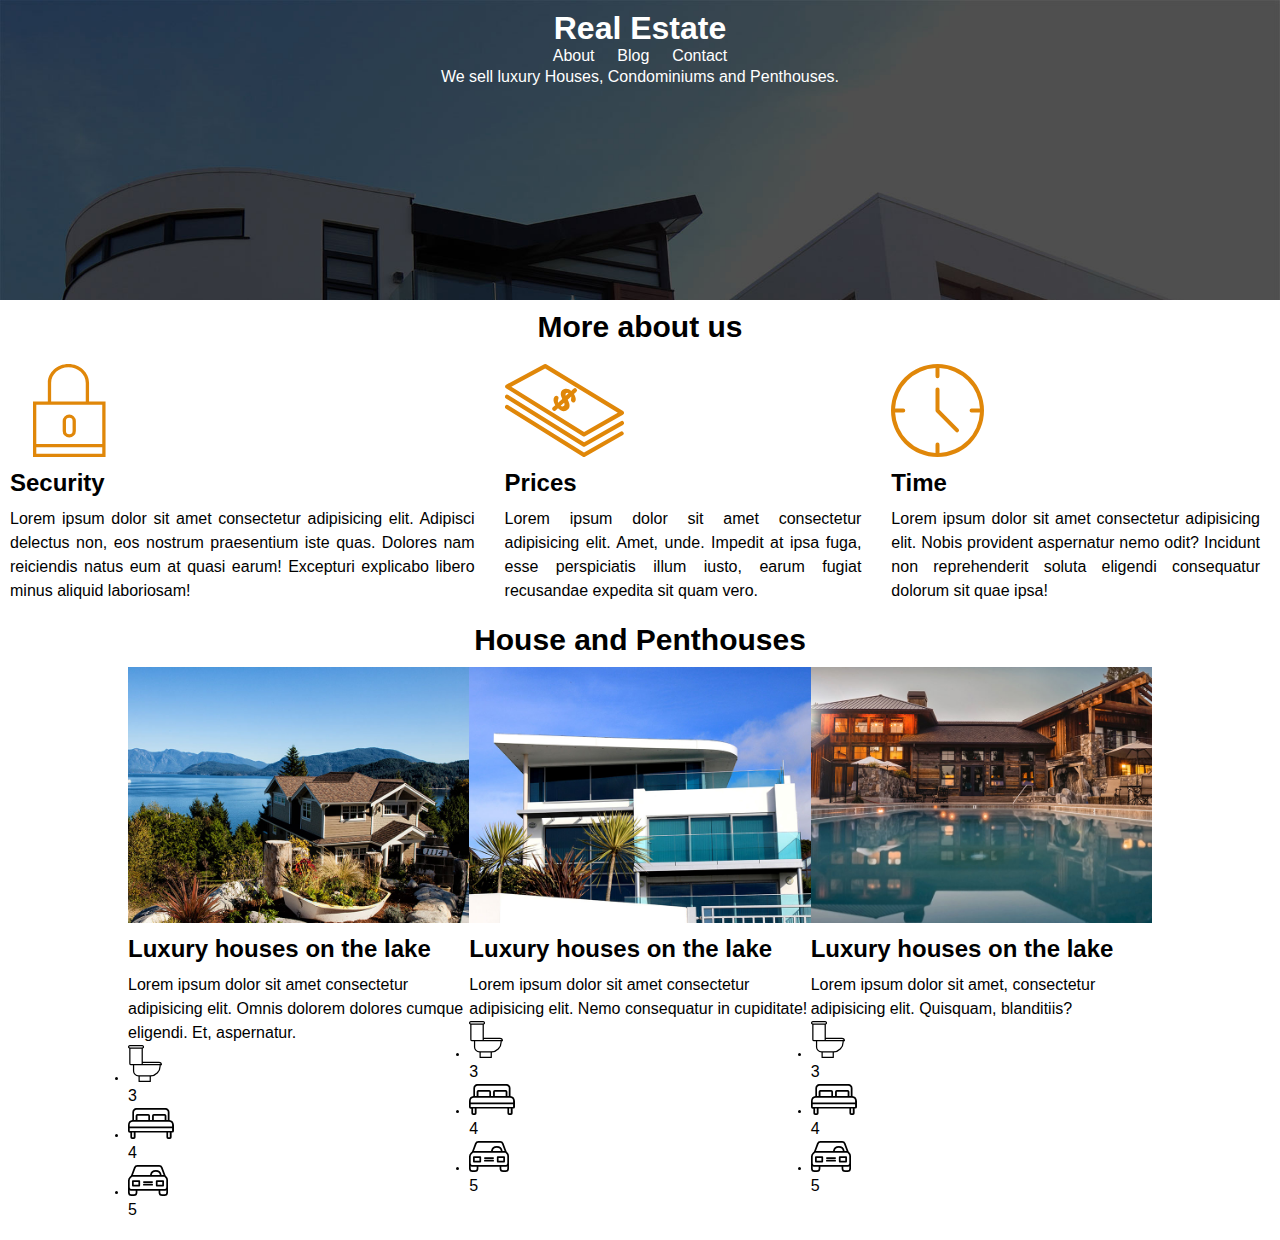
<file: index.html>
<!DOCTYPE html>
<html lang="en">
<head>
    <meta charset="UTF-8">
    <meta name="viewport" content="width=device-width, initial-scale=1.0">
    <link rel="stylesheet" href="style.css">
    <title>Real Estate</title>
</head>

<body>
    <header>
        <header class="site-init">
        <div class="bar">
        <h1>Real Estate</h1>
        <nav class="menu">
            <a href="about.html">About</a>
            <a href="blog.html">Blog</a>
            <a href="contact.hhtml">Contact</a>
        </nav>
        <p>We sell luxury Houses, Condominiums and Penthouses.
        </p>
    </div>
    </header>

    <main>
        <h2>More about us</h2>
        <div class="flex-c">
        <div class="more-about-item">
            <img src="img/icon1.svg" alt="">
            <h3>Security</h3>
            <p>Lorem ipsum dolor sit amet consectetur adipisicing elit. Adipisci delectus non, eos nostrum praesentium iste quas. Dolores nam reiciendis natus eum at quasi earum! Excepturi explicabo libero minus aliquid laboriosam!
            </p>
        </div>
        <div class="more-about-item">
            <img src="img/icon2.svg" alt="">
            <h3>Prices</h3>
            <p>Lorem ipsum dolor sit amet consectetur adipisicing elit. Amet, unde. Impedit at ipsa fuga, esse perspiciatis illum iusto, earum fugiat recusandae expedita sit quam vero.</p>
        </div>
        <div class="more-about-item">
            <img src="img/icon3.svg" alt="">
            <h3>Time</h3>
            <p>Lorem ipsum dolor sit amet consectetur adipisicing elit. Nobis provident aspernatur nemo odit? Incidunt non reprehenderit soluta eligendi consequatur dolorum sit quae ipsa!</p>
        </div>
    </div>
    </main>
    <section class="container">
        <h2>House and Penthouses</h2>
        <div class="flex-c">
            <div class="houses-items">
                <div>
                    <img src="img/announcement1.jpg" alt="">
            </div>
            <div>
            <h3>Luxury houses on the lake</h3>
            <p>Lorem ipsum dolor sit amet consectetur adipisicing elit. Omnis dolorem dolores cumque eligendi. Et, aspernatur.</p>
            <ul>
                <li>
                    <img src="img/icon_wc.svg" alt="">
                    <p>3</p>
                </li>
                <li>
                    <img src="img/icon_room.svg" alt="">
                    <p>4</p>
                </li><li>
                    <img src="img/icon_parking.svg" alt="">
                    <p>5</p>
                </li>
            </ul>
            <a href="#">See Details</a>
        </div>
    </div>            <div class="houses-items">
        <div>
            <img src="img/announcement2.jpg" alt="">
    </div>
    <div>
    <h3>Luxury houses on the lake</h3>
    <p>Lorem ipsum dolor sit amet consectetur adipisicing elit. Nemo consequatur in cupiditate!</p>
    <ul>
        <li>
            <img src="img/icon_wc.svg" alt="">
            <p>3</p>
        </li>
        <li>
            <img src="img/icon_room.svg" alt="">
            <p>4</p>
        </li><li>
            <img src="img/icon_parking.svg" alt="">
            <p>5</p>
        </li>
    </ul>
    <a href="#">See Details</a>
</div>
</div>
<div class="houses-items">
    <div>
        <img src="img/announcement3.jpg" alt="">
</div>
<div>
<h3>Luxury houses on the lake</h3>
<p>Lorem ipsum dolor sit amet, consectetur adipisicing elit. Quisquam, blanditiis?</p>
<ul>
    <li>
        <img src="img/icon_wc.svg" alt="">
        <p>3</p>
    </li>
    <li>
        <img src="img/icon_room.svg" alt="">
        <p>4</p>
    </li><li>
        <img src="img/icon_parking.svg" alt="">
        <p>5</p>
    </li>
</ul>
<a href="#">See Details</a>
</div>
</div>
    </section>
</body>
</html>
</file>
<file: style.css>
/*global*/
html{
    font-size: 62.5%;
}

*{
    padding: 0;
    margin: 0;
}

body{
    font-family: "Roboto", sans-serif;l;
}

p{
    font-size: 1.6rem;
    line-height: 1.5;
}
h1{
    font-size: 3.2rem;
}
h2{
    font-size: 3rem;
    text-align: center;
    margin-top: 1rem;
    margin-bottom: 1rem;
}
h3{
    font-size: 2.4rem;
    margin-top: 1rem;
    margin-bottom: 1rem;
    text-align: left;
}
a{
    color: white;
    font-size: 1.6rem;
    text-decoration: none;
}

img{
    max-width: 100%;
}
/*utilities*/
.container{
    width: 80%;
    margin-left: auto;
    margin-right: auto;

}

.bar{
    justify-content: space-around;
    align-items: center;
    height: 10rem;
    color: white;
    padding: 10px;
}
.flex-c{
    display: flex;
}
.bt{
    font-weight: bold;
}
.lt{
    font-weight: 100;
}

/*header*/

header.site-init{
    background-image: url(./img/header.jpg);
    background-position: top;
    background-size: cover;
    height: 30rem;
    color: white;
    text-align: center;
}


/*menu*/
.menu a{
    color: white;
    padding: 10px;
}

/*more about us*/
.more-about-item{
    margin-right: 1rem;
    padding: 1rem;
}
.more-about-item p{
    text-align: justify;
}

/*houses and penthouses*/

.houses-item{
    margin-right: 1rem;
}

.houses-item a{
    color: black;
}


/*contact*/
.site-contact{
    background-color:tan 


}

.site-contact a{
    color: black;
}
.site-contact p{
    color: black;
}
</file>
